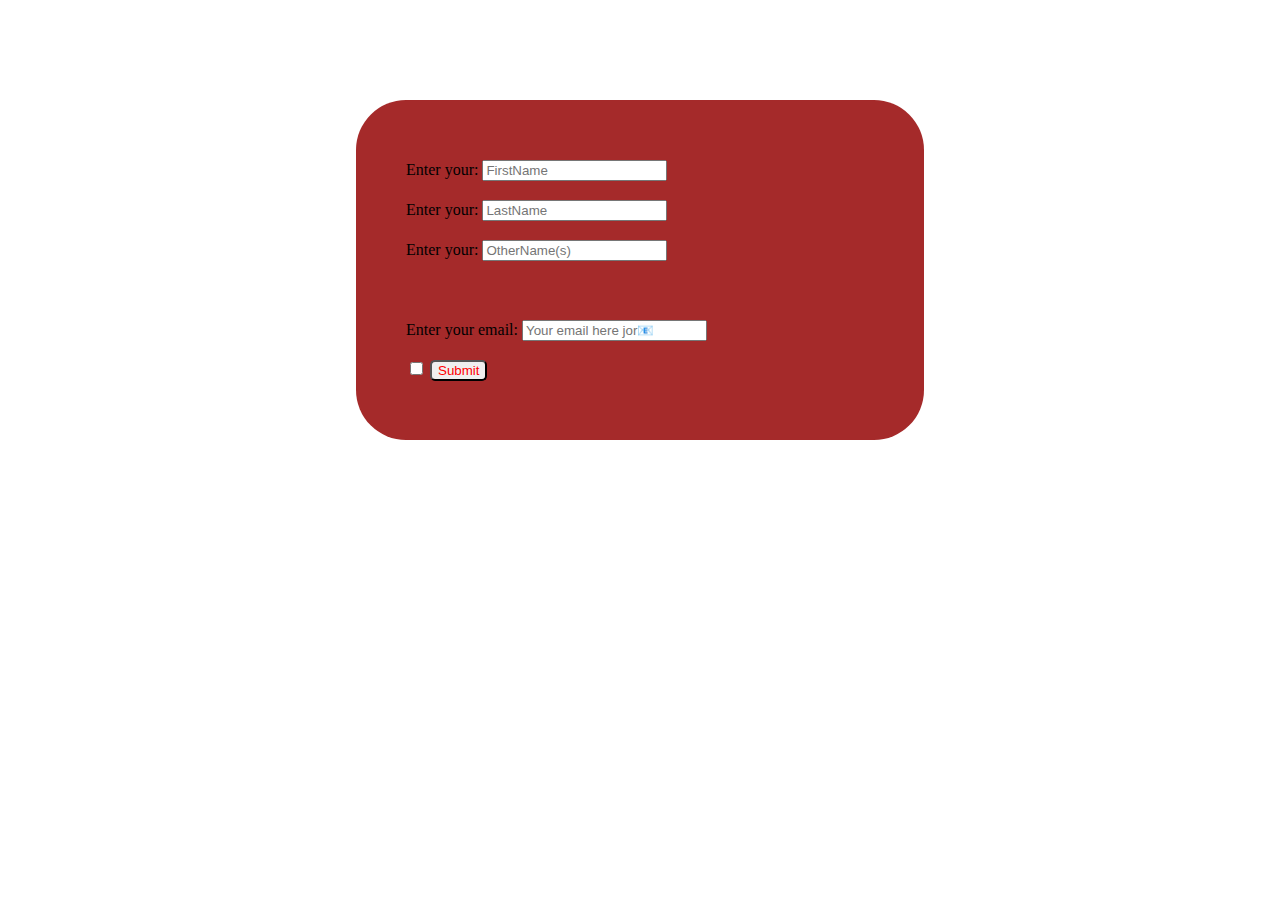
<file: form.html>
<!DOCTYPE html>
<html lang="en">
<head>
    <meta charset="UTF-8">
    <meta http-equiv="X-UA-Compatible" content="IE=edge">
    <meta name="viewport" content="width=device-width, initial-scale=1.0">
    <title>Email</title>
    <link rel="stylesheet" href="css/style.css">
</head>
<body>
    <body background="C:\Users\HP\OneDrive\Desktop\VERA\Pics\Veraback.jpg" alt="Site's Background Pic">
    <div class="form">
    <form action="mailto:alfredaremeyaw@gmail.com" method="post" enctype="text/plain">
        <label>Enter your: </label>
        <input type="text" placeholder="FirstName"><br>
        <label>Enter your:</label>
        <input type="text" placeholder="LastName"><br>
        <label>Enter your:</label>
        <input type="text" placeholder="OtherName(s)"><br><br>
        <label>Enter your email:</label>
        <input type="email" placeholder="Your email here jor📧"><br>
            <input type="checkbox">
            <input type="submit" class="submit">
    </form>
    </div>
</body>
</html>
</file>
<file: css/style.css>
body {
    font: normal 1em Verdana;
    width: 60%;
    margin: 1em auto;
}

.center {
    border-radius: 100%;
    display: block;
    margin-left: auto;
    margin-right: auto;
    width: 70px;
    height: 70px;
    cursor: pointer;
}

.header {
    border-radius: 20px;
    margin-top: 8%;
    padding: 60px;
    background: rgb(237, 191, 74);
  }

  section {
      background-color: white;
      padding-bottom: 26.5%;
      border-radius: 20px;
  }

  /*Individual details */
  h3 {
      margin: 1em auto;
      width: 95%;
  }

 p {
    color: black;
    margin: 1em auto;
    width: 95%;
}

/*Email Confirmation*/
.small {
    border-radius: 10px;
    background: rgb(237, 191, 74);
}

div.small {
    width: 50%;
  position: absolute;
  bottom: 20%;
  border-bottom: 5px solid black;  
  padding: 10px;
  text-align: center;
  margin-left: 50px;
}

/*Links */
a[href] {
    color: red;
    text-decoration: none;
}

a:hover {
    background-color:  rgb(237, 191, 74);
    border-radius: 5px;
    padding:0 5px 0;
}

.submit{
    color: red;
    cursor:pointer;
    border-radius: 5px;
}


.form {
    line-height: 40px;
    padding: 50px;
    margin: 100px;
    background-color: brown;
    border-radius: 50px;
}

#linkup {
    position: relative;
    font-family: 'Courier New', Courier, monospace;
    font-weight:bold;
}

label {
    font-family: cursive;
}
</file>
